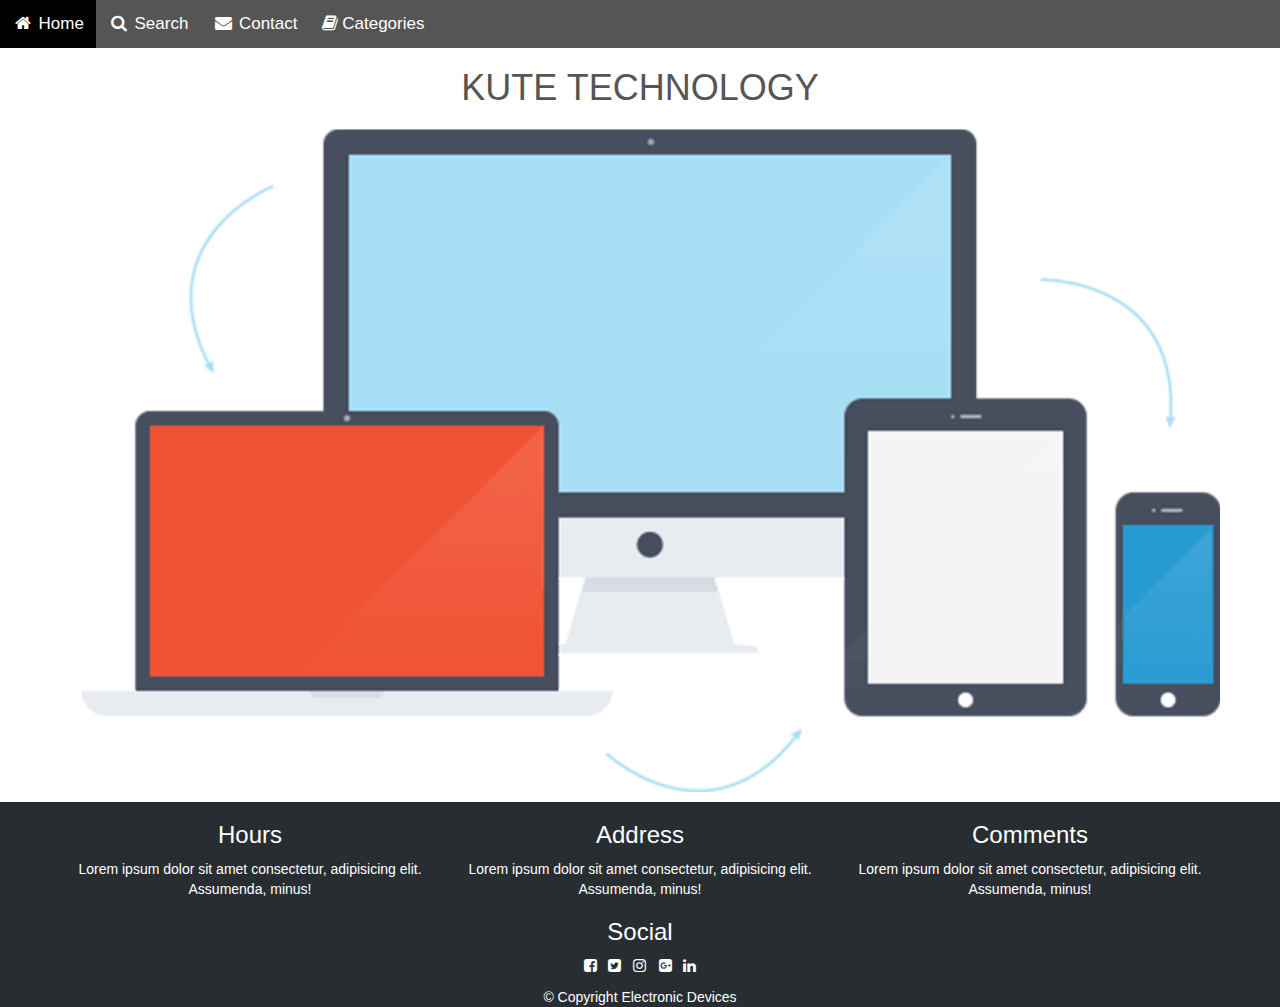
<file: index.html>
<!DOCTYPE html>
<html lang="en">

<head>
    <meta charset="UTF-8">
    <meta http-equiv="X-UA-Compatible" content="IE=edge">
    <meta name="viewport" content="width=device-width, initial-scale=1.0">
    <title>Document</title>
    <link rel="stylesheet" href="css/bootstrap.css">
    <link rel="stylesheet" href="css/style.css">
    <link rel="stylesheet" href="https://cdnjs.cloudflare.com/ajax/libs/font-awesome/4.7.0/css/font-awesome.min.css">
</head>

<body>

    <div class="header">
        <a class="active" href="index.html"><i class="fa fa-fw fa-home"></i> Home</a>
        <a href="#"><i class="fa fa-fw fa-search"></i> Search</a>
        <a href="#"><i class="fa fa-fw fa-envelope"></i> Contact</a>
        <a href="#" onclick="$dc.loadCategories();"><i class="fa fa-book"></i> Categories</a>
    </div>

    <div id="main-content" class="container">
    </div>

    <div class="footer">
        <div class="container ">
            <div class="row">
                <div class="content col-lg-4 col-md-4 col-sm-12">
                    <h3>Hours</h3>
                    Lorem ipsum dolor sit amet consectetur, adipisicing elit. Assumenda, minus!
                </div>

                <div class="content col-lg-4 col-md-4 col-sm-12">
                    <h3>Address</h3>
                    Lorem ipsum dolor sit amet consectetur, adipisicing elit. Assumenda, minus!
                </div>

                <div class="content col-lg-4 col-md-4 col-sm-12">
                    <h3>Comments</h3>
                    Lorem ipsum dolor sit amet consectetur, adipisicing elit. Assumenda, minus!
                </div>

                <div class="social col-lg-12 col-md-12 col-sm-12">
                    <h3>Social</h3>
                    <a href="#" st><i class="fa fa-facebook-square"></i></a>
                    <a href="#"><i class="fa fa-twitter-square"></i></a>
                    <a href="#"><i class="fa fa-instagram"></i>
                    </a>
                    <a href="#"><i class="fa fa-google-plus-square"></i></a>
                    <a href="#"><i class="fa fa-linkedin"></i></a>
                </div>

                <div class="copyright text-center col-sm-12">
                    &copy; Copyright Electronic Devices
                </div>

            </div>
        </div>
    </div>


    <script src="js/jquery-2.1.4.min.js"></script>
    <script src="js/bootstrap.min.js"></script>
    <script src="js/ajax-utils.js"></script>
    <script src="js/script.js"></script>
</body>

</html>
</file>
<file: css/style.css>
/* reset-css */

body {
    margin: 0;
    padding: 0;
    box-sizing: border-box;
}


/* header */

.header {
    width: 100%;
    background-color: #555;
    overflow: auto;
}

.header a {
    float: left;
    text-align: center;
    padding: 12px;
    color: white;
    text-decoration: none;
    font-size: 17px;
}

.header a:hover {
    background-color: #000;
}

.active {
    background-color: #4CAF50;
}


/* Responsive Header Menu*/

@media screen and (max-width: 500px) {
    .header a {
        float: none;
        display: block;
    }
}


/* footer */

.footer {
    background-color: #282d32;
    color: white;
    text-align: center;
}

.footer .social {
    margin-bottom: 10px;
}

.footer .social a {
    color: white;
    padding: 4px;
    font-size: 15px;
    text-decoration: none;
}

.footer .social a:nth-child(2):hover {
    color: blue;
}

.footer .social a:nth-child(3):hover {
    color: aqua;
}

.footer .social a:nth-child(4):hover {
    color: rgb(185, 88, 88);
}

.footer .social a:nth-child(5):hover {
    color: red;
}

.footer .social a:nth-child(6):hover {
    color: rgb(80, 80, 146);
}


/* main content*/

.image {
    text-align: center;
}

.image h1 {
    color: #555;
}

.image img {
    width: 100%;
    margin: 10px;
}

.category {
    padding: 10px;
    text-align: center;
    border: 1px solid black;
    transition: 0.2s;
    margin: 10px;
    border-radius: 0.2em;
}

.category a {
    text-decoration: none;
    color: black;
}

.category:hover {
    background-color: gray;
}

.devices {
    text-align: center;
    padding: 10px;
    border: 1px solid black;
    border-radius: 0.2em;
    margin: 10px;
    transition: 0.2s;
}

.devices a {
    color: black;
    text-decoration: none;
}

.devices:hover {
    background-color: gray;
}

.device-pic {
    text-align: center;
    padding: 10px;
    position: relative;
}

.device-pic img {
    width: 100%;
}

.device-infos {
    padding: 10px;
}
</file>
